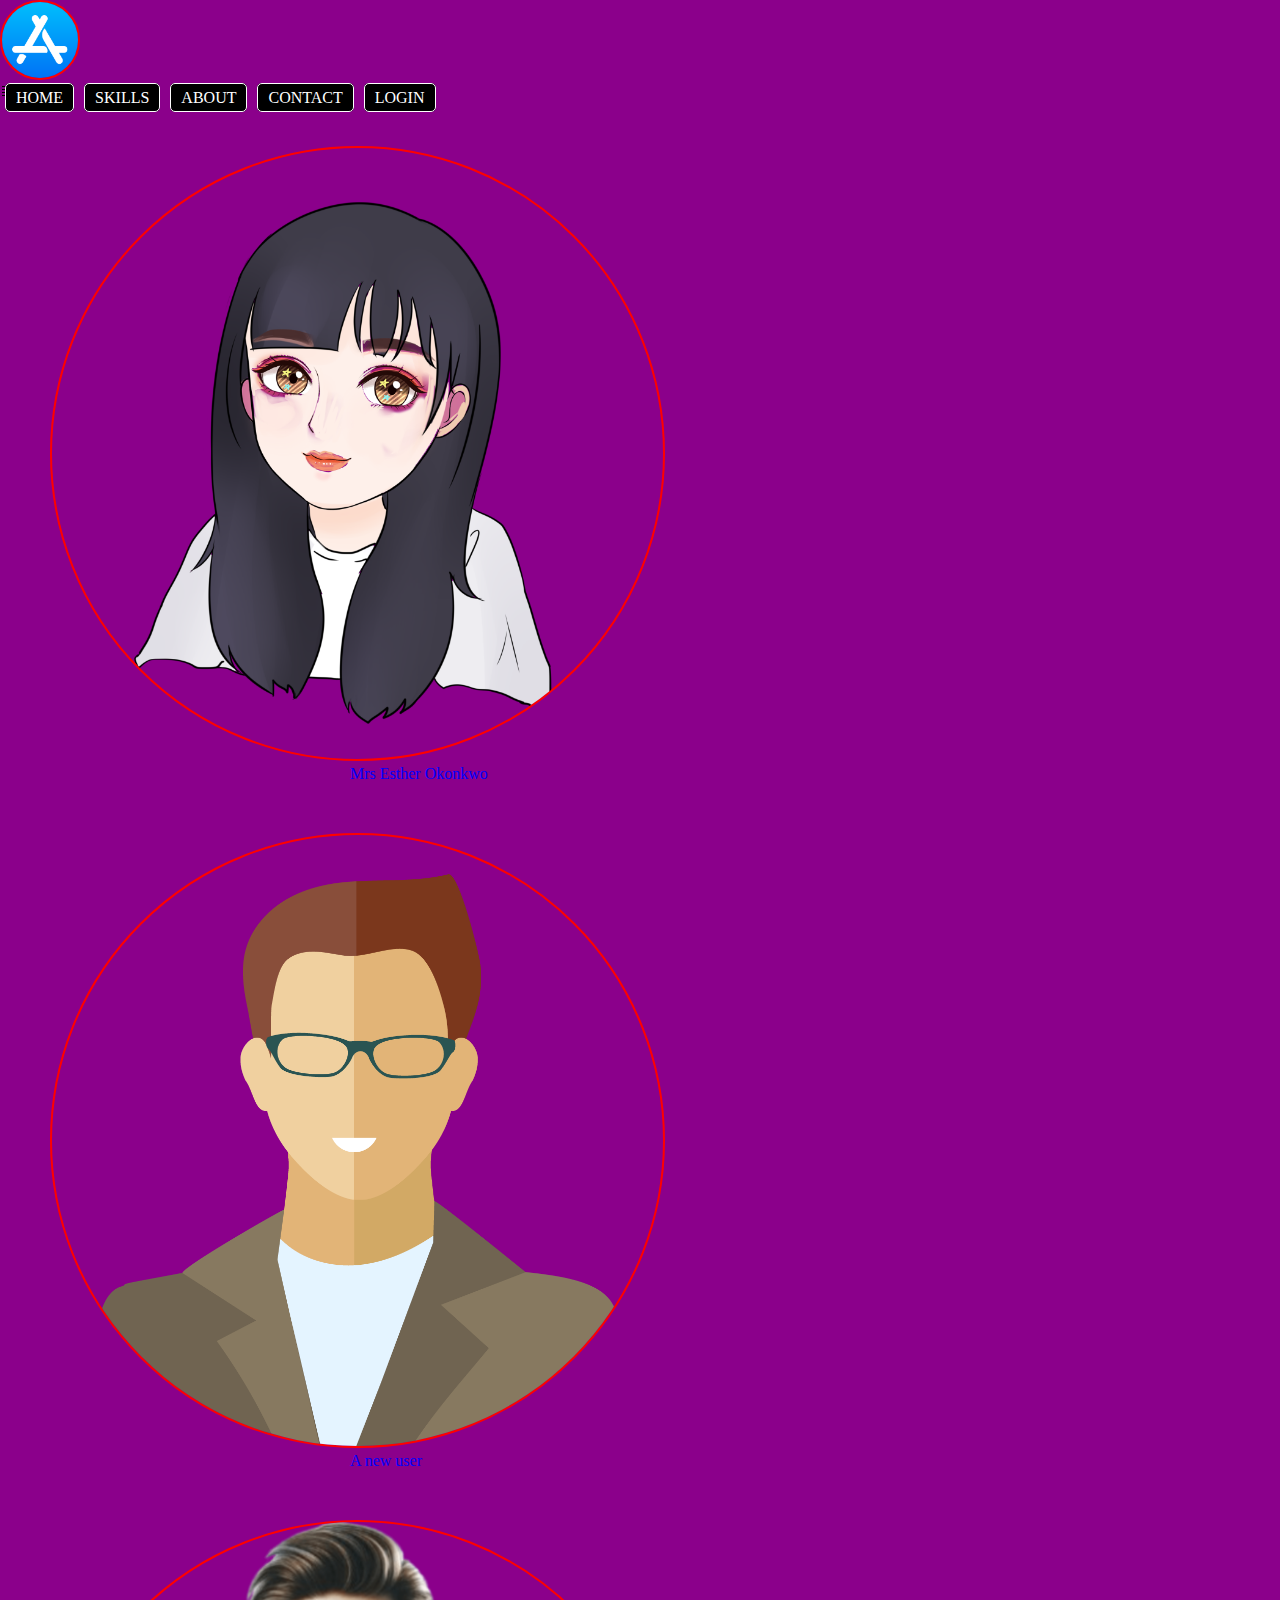
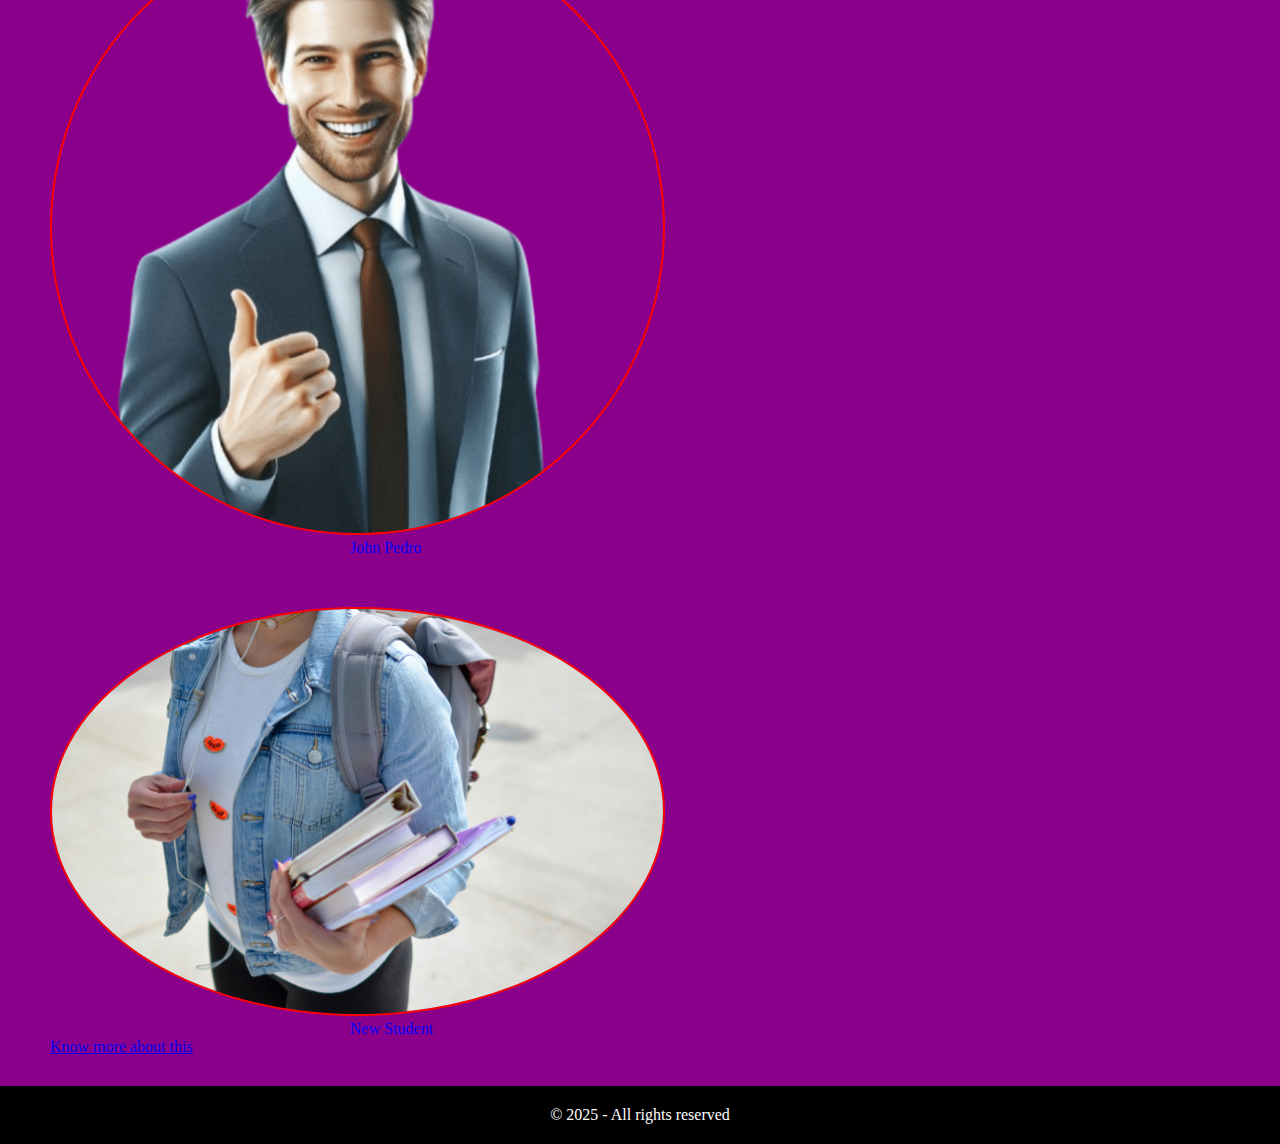
<file: Assignment day 8/Asset/index.html>
<!DOCTYPE html>
<html lang="en">
<head>
    <meta charset="UTF-8">
    <meta name="viewport" content="width=device-width, initial-scale=1.0">
    <title>Home</title>
    <link rel="stylesheet" href="style.css">
</head>
<body>
     <header class="header">
        <div class="logo">
            <img src="./images/logo.png" alt="Not Supported">
        </div>
        <nav>
            <ul>
                <li><a href=".">home</a></li>
                <li><a href="skill.html">skills</a></li>
                <li><a href="about.html">about</a></li>
                <li><a href="contact.html">contact</a></li>
                <li><a href="login.html">login</a></li>
            </ul>
        </nav>
        <div class="menu">
            <div class="line"></div>
            <div class="line"></div>
            <div class="line"></div>
            <div class="line"></div>
        </div>
    </header>
    <div class="circle" >
        <img src="./images/user1.png" alt="Not Supported">
        <figcaption class="description">Mrs Esther Okonkwo</figcaption>
    </div>
    <div class="curve">
        <img src="./images/user2.png" alt="Not Supported">
        <figcaption class="user">A new user</figcaption>
    </div>
    <div class="rectangle">
        <img src="./images/cta.png" alt="Not Supported">
        <figcaption class="john">John Pedro</figcaption>
    </div>
    <div class="close">
        <img src="./images/img3.jpg" alt="Not Supported">
        <figcaption class="new">New Student</figcaption>
        <p>
            <a href="about.html">Know more about this</a>
        </p>
    </div>
    <footer>
        <center>&copy; 2025 - All rights reserved</center>
    </footer>
</body>
</html>
</file>
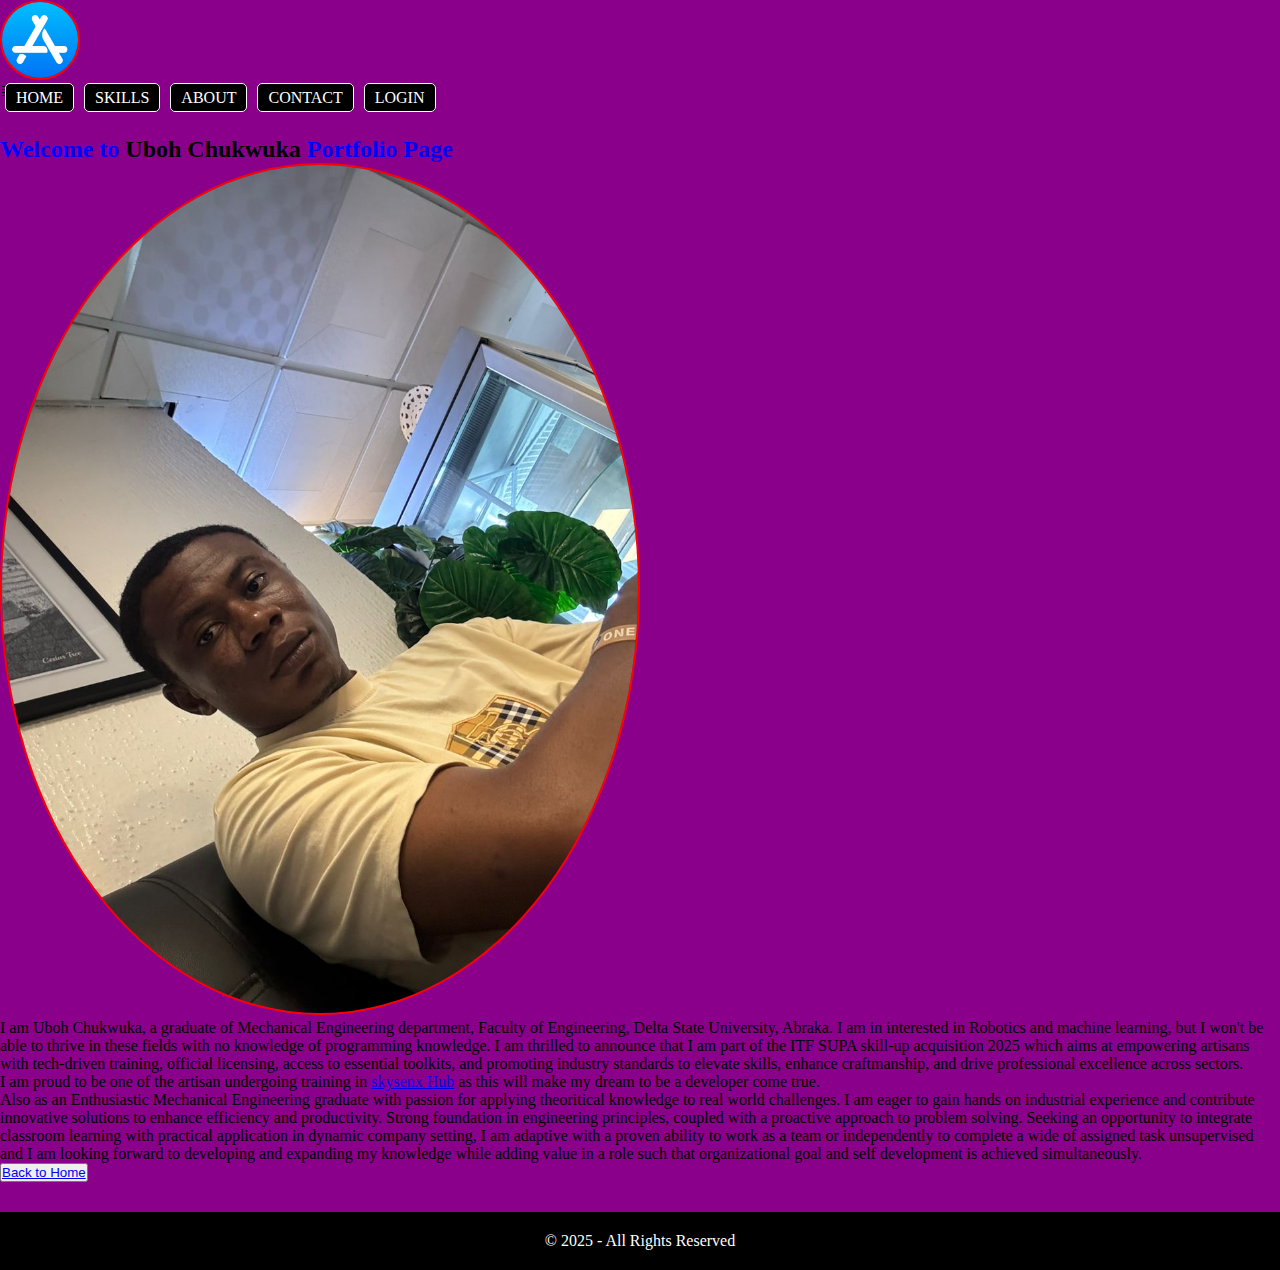
<file: Assignment day 8/Asset/about.html>
<!DOCTYPE html>
<html lang="en">
<head>
    <meta charset="UTF-8">
    <meta name="viewport" content="width=device-width, initial-scale=1.0">
    <title>Document</title>
    <link rel="stylesheet" href="style.css">
</head>
<body>
     <header class="header">
        <div class="logo">
            <img src="./images/logo.png" alt="Not Supported">
        </div>
        <nav>
            <ul>
                <li><a href=".">home</a></li>
                <li><a href="skill.html">skills</a></li>
                <li><a href="about.html">about</a></li>
                <li><a href="contact.html">contact</a></li>
                <li><a href="login.html">login</a></li>
            </ul>
        </nav>
        <div class="menu">
            <div class="line"></div>
            <div class="line"></div>
            <div class="line"></div>
            <div class="line"></div>
        </div>
    </header>
    <div>
        <h2 class="myname"><span style="color: blue;">Welcome to </span>Uboh Chukwuka <span style="color: blue;">Portfolio Page</span></h2>
      <div>
        <img src="./images/image1.jpeg" alt="Not Supported" width="70%">
            <p>I am Uboh Chukwuka, a graduate of Mechanical Engineering department, Faculty of Engineering, Delta State University, Abraka. I am in interested in Robotics and machine learning, but I won't be able to thrive in these fields with no knowledge of programming knowledge. I am thrilled to announce that I am part of the ITF SUPA skill-up acquisition 2025 which aims at empowering artisans with tech-driven training, official licensing, access to essential toolkits, and promoting industry standards to elevate skills, enhance craftmanship,  and drive professional excellence across sectors.</p>
      </div>
    </div>
    <section>
        <p>I am proud to be one of the artisan undergoing training in <a href="https://www.skysenx.com/about/">skysenx Hub</a> as this will make my dream to be a developer come true.
            <p>
              Also as an Enthusiastic Mechanical Engineering graduate with passion for applying theoritical knowledge to real world challenges. I am eager to gain hands on industrial experience and contribute innovative solutions to enhance efficiency and productivity. Strong foundation in engineering principles, coupled with a proactive approach to problem solving. Seeking an opportunity to integrate classroom learning with practical application in dynamic company setting, I am adaptive with a proven ability to work as a team or independently to complete a wide of assigned task unsupervised and I am looking forward to developing and expanding my knowledge while adding value in a role such that organizational goal and self development is achieved simultaneously.
            </p>
            <button><a href=".">Back to Home</a></button> 
    </section>
    <footer>
        <center>&copy; 2025 - All Rights Reserved</center>
    </footer>

</body>
</html>
</file>
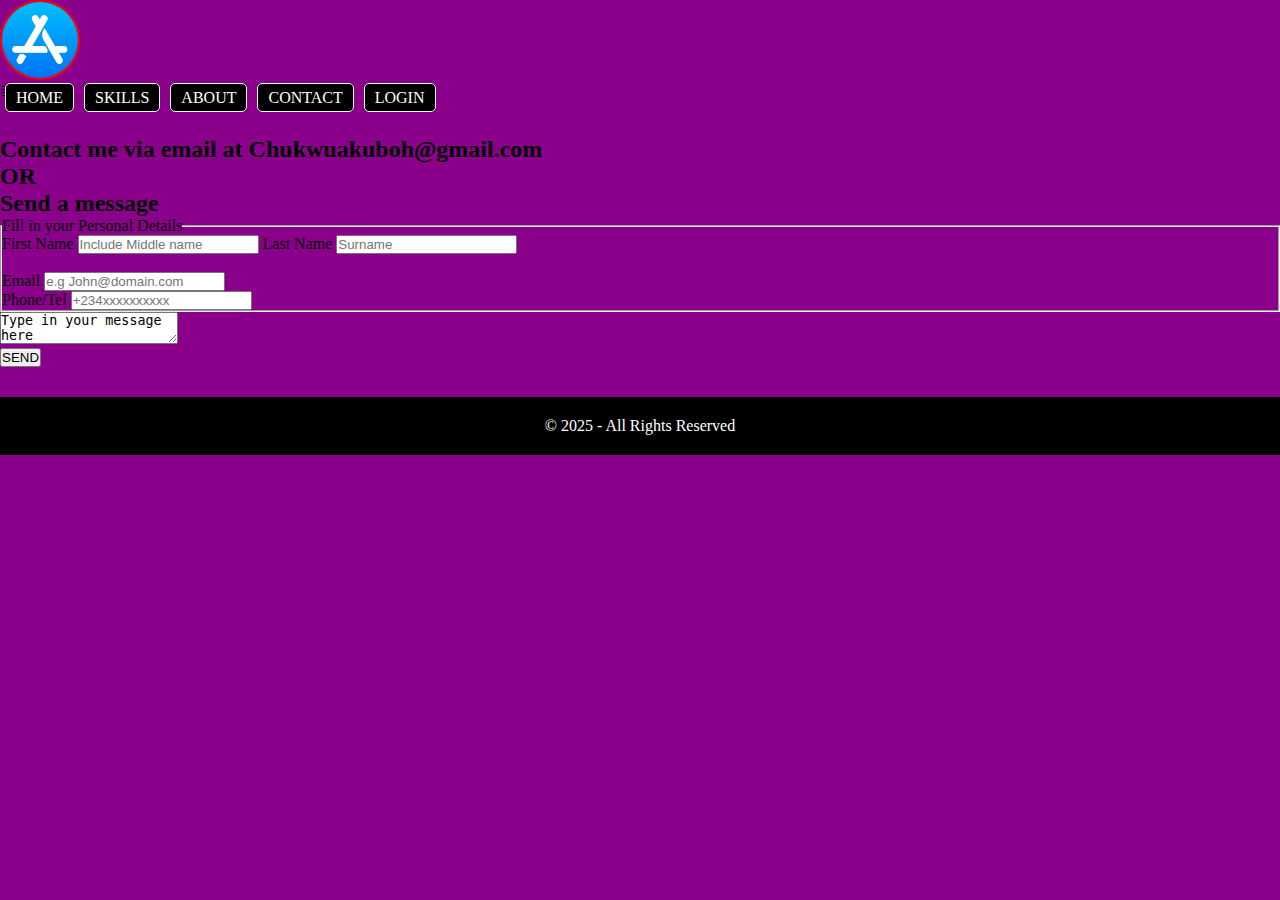
<file: Assignment day 8/Asset/contact.html>
<!DOCTYPE html>
<html lang="en">
<head>
    <meta charset="UTF-8">
    <meta name="viewport" content="width=device-width, initial-scale=1.0">
    <title>Contact</title>
    <link rel="stylesheet" href="style.css">
</head>
<body>
   <header class="header">
        <div class="logo">
            <img src="./images/logo.png" alt="Not Supported">
        </div>
        <nav>
            <ul>
                <li><a href=".">home</a></li>
                <li><a href="skill.html">skills</a></li>
                <li><a href="about.html">about</a></li>
                <li><a href="contact.html">contact</a></li>
                <li><a href="login.html">login</a></li>
            </ul>
        </nav>
        <div class="menu">
            <div class="line"></div>
            <div class="line"></div>
            <div class="line"></div>
            <div class="line"></div>
        </div>
    </header>
    <h2>Contact me via email at Chukwuakuboh@gmail.com</h2>
        <h2>OR</h2>
        <h2>Send a message</h2>
        <fieldset>
            <legend>Fill in your Personal Details</legend>
            <p></p>
            <label for="First Name">First Name</label>
            <input type="text" required placeholder="Include Middle name">
            <label for="Last Name">Last Name</label>
            <input type="text" required placeholder="Surname">
            <p></p>
             <br>
            <label for="Email">Email</label>
            <input type="email" required placeholder="e.g John@domain.com">
            <br>
            <p></p>
            <label for="Phone">Phone/Tel</label>
            <input type="tel" required placeholder="+234xxxxxxxxxx">
            <p></p>
        </fieldset>
        <p></p>
        <textarea name="message" id="Message">Type in your message here</textarea>
        <p></p>
        <button>SEND</button>
    </nav>
    <footer>
        <center>&copy; 2025 - All Rights Reserved</center>
    </footer>
</body>
</html>
</file>
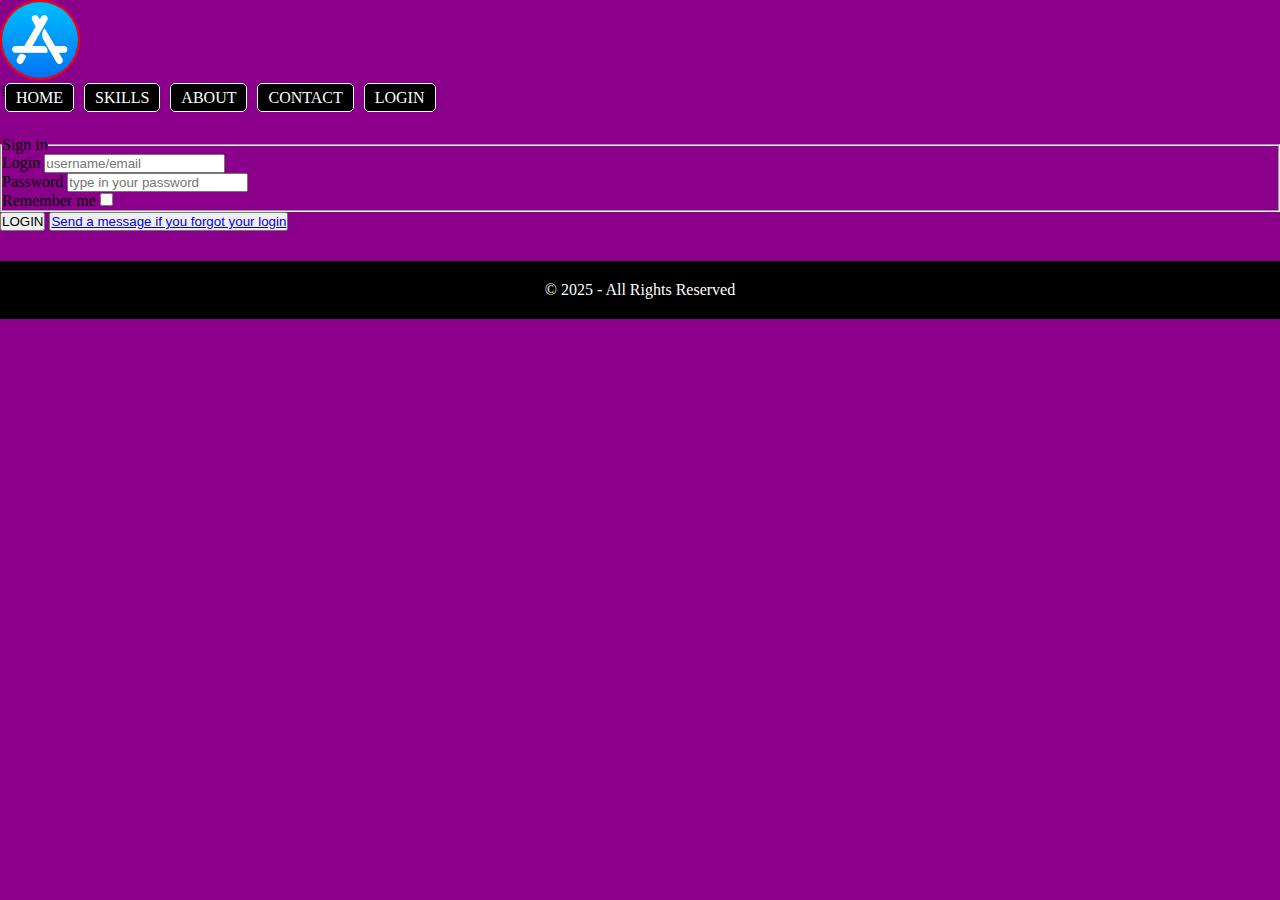
<file: Assignment day 8/Asset/login.html>
<!DOCTYPE html>
<html lang="en">
<head>
    <meta charset="UTF-8">
    <meta name="viewport" content="width=device-width, initial-scale=1.0">
    <title>Login</title>
    <link rel="stylesheet" href="style.css">
</head>
<body>
     <header class="header">
        <div class="logo">
            <img src="./images/logo.png" alt="Not Supported">
        </div>
        <nav>
            <ul>
                <li><a href=".">home</a></li>
                <li><a href="skill.html">skills</a></li>
                <li><a href="about.html">about</a></li>
                <li><a href="contact.html">contact</a></li>
                <li><a href="login.html">login</a></li>
            </ul>
        </nav>
        <div class="menu">
            <div class="line"></div>
            <div class="line"></div>
            <div class="line"></div>
            <div class="line"></div>
        </div>
    </header>
    <div class="try">
        <fieldset>
            <legend>Sign in</legend>
            <label for="username">Login</label>
            <input type="text" required placeholder="username/email">
            <br>
            <p></p>
            <label for="password">Password</label>
            <input type="password" name="Password" id="Password" required placeholder="type in your password">
            <br>
            <p></p>
            <label for="">Remember me</label>
            <input type="checkbox" name="remember me" id="">
        </fieldset>
        <p></p>
        <button>LOGIN</button>
        <button><a href="contact.html">Send a message if you forgot your login</a></button>
    </div>
     <footer>
        <center>&copy; 2025 - All Rights Reserved</center>
    </footer>
</body>
</html>
</file>
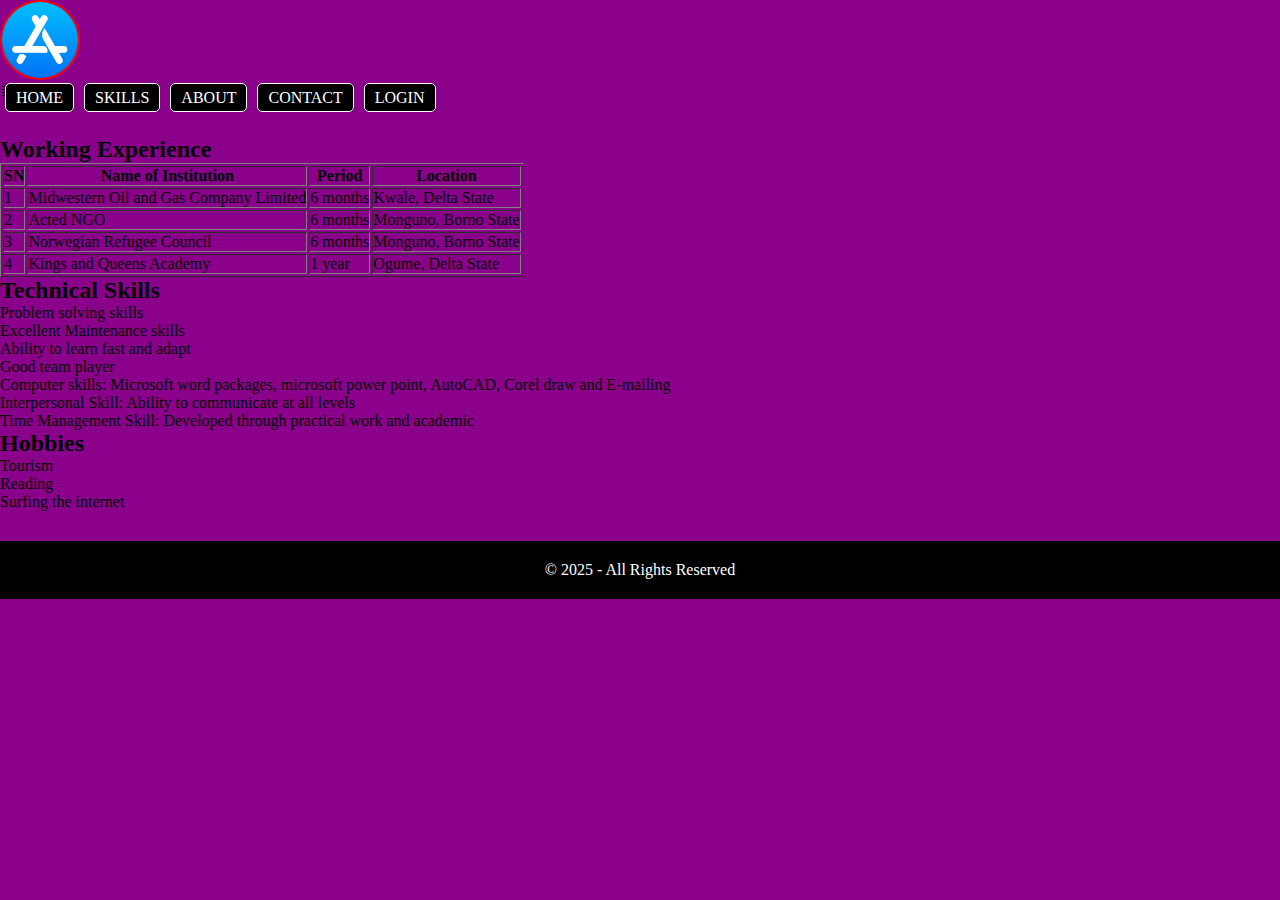
<file: Assignment day 8/Asset/skill.html>
<!DOCTYPE html>
<html lang="en">
<head>
    <meta charset="UTF-8">
    <meta name="viewport" content="width=device-width, initial-scale=1.0">
    <title>Skill</title>
    <link rel="stylesheet" href="style.css">
</head>
<body>
     <header class="header">
        <div class="logo">
            <img src="./images/logo.png" alt="Not Supported">
        </div>
        <nav>
            <ul>
                <li><a href=".">home</a></li>
                <li><a href="skill.html">skills</a></li>
                <li><a href="about.html">about</a></li>
                <li><a href="contact.html">contact</a></li>
                <li><a href="login.html">login</a></li>
            </ul>
        </nav>
        <div class="menu">
            <div class="line"></div>
            <div class="line"></div>
            <div class="line"></div>
            <div class="line"></div>
        </div>
    </header>
    <section>
        <h2>Working Experience</h2>
        <p>
            <table border="1">
                <tr>
                    <th>SN</th>
                    <th>Name of Institution</th>
                    <th>Period</th>
                    <th>Location</th>
                </tr>
                <tr>
                    <td>1</td>
                    <td>Midwestern Oil and Gas Company Limited</td>
                    <td>6 months</td>
                    <td>Kwale, Delta State</td>
                </tr>
                 <tr>
                    <td>2</td>
                    <td>Acted NGO</td>
                    <td>6 months</td>
                    <td>Monguno, Borno State</td>
                </tr>
                 <tr>
                    <td>3</td>
                    <td>Norwegian Refugee Council</td>
                    <td>6 months</td>
                    <td>Monguno, Borno State</td>
                </tr>
                 <tr>
                    <td>4</td>
                    <td>Kings and Queens Academy</td>
                    <td>1 year</td>
                    <td>Ogume, Delta State</td>
                </tr>
            </table>
        </p>
        <h2>Technical Skills</h2>
        <p>
            <ul>
                <li>Problem solving skills</li>
                <li>Excellent Maintenance skills</li>
                <li>Ability to learn fast and adapt</li>
                <li>Good team player</li>
                <li>Computer skills: Microsoft word packages, microsoft power point, AutoCAD, Corel draw and E-mailing</li>
                <li>Interpersonal Skill: Ability to communicate at all levels</li>
                <li>Time Management Skill: Developed through practical work and academic</li>
            </ul>
        </p>
       <h2>Hobbies</h2>
        <p>
             <ul>
                <li>Tourism</li>
                <li>Reading</li>
                <li>Surfing the internet</li>
            </ul>
        </p>
    </section>
     <footer>
        <center>&copy; 2025 - All Rights Reserved</center>
    </footer>
</body>
</html>
</file>
<file: Assignment day 8/Asset/style.css>
.circle img{
    width:  50%;
    border: 2px solid red;
    border-radius: 50%;
}
.curve img{
    width:  50%;
    border: 2px solid red;
    border-top-left-radius: 50%;
    border-top-right-radius: 50%;
}
.rectangle img{
    width:  50%;
    border: 2px solid red;
}
.close img{
    width:  50%;
    border: 2px solid red;
    border-bottom-left-radius: 50%;
    border-bottom-right-radius: 50%;
}
.circle{
    margin-top: 50px; margin-left: 50px;
}
.circle .description{
    margin-left: 300px; color: blue;
}
.curve .user{
    margin-left: 300px; color: blue;
}
.rectangle .john{
    margin-left: 300px; color: blue;
}
.close .new{
    margin-left: 300px; color: blue;
}
.curve{
    margin-top: 50px; margin-left: 50px;
}
.rectangle{
    margin-top: 50px; margin-left: 50px;
}
.close{
    margin-top: 50px; margin-left: 50px;
}
footer center{
    margin-top: 30px;
    background-color: black; color: white; padding: 20px; 20px; 20px;
}
div img{
     width:  50%;
    border: 2px solid red;
    border-bottom-left-radius: 50%;
    border-bottom-right-radius: 50%;
    border-top-left-radius: 50%;
    border-top-right-radius: 50%;
    
}
header h1 span{
    color: white; background-color: blue;
    margin: auto; text-transform: uppercase;
}
body{ background-color: darkmagenta;
}
header ul li{
    float: left; margin: 5px; list-style: none;
}
header ul li a:hover{
    color: black; background-color: white; transition: 1s ease-in-out;
}
.header ul li a{
    text-decoration: none;
    padding: 20px;
    background-color: black;
    color: white;
    border: 1px solid white;
    border-radius: 5px;
} 
header .menu .line{
    width: 30px; height: 2px; background-color: black; margin: 5px;
}

*{
    margin: 0;
    padding: 0;
    box-sizing: border-box;
}
.header{
    margin-bottom: 40px;
}
.header .logo img{
    width: 80px;
}
.header nav ul li{
    float: left;
    margin: 5px;
}
.header nav ul li a{
    text-decoration: none;
    background-color: black;
    color: white;
    padding: 5px 10px;
    border: 1px solid white;
    border-radius: 5px;
    text-transform: uppercase;
}
.header nav ul li a:hover{
background-color: white; color: black;
transition: 1s ease-in-out; 
}
.header .menu .line{
    width: 20px;
    height: 1px;
    background-color: black;
    margin: 2px;
}
</file>
